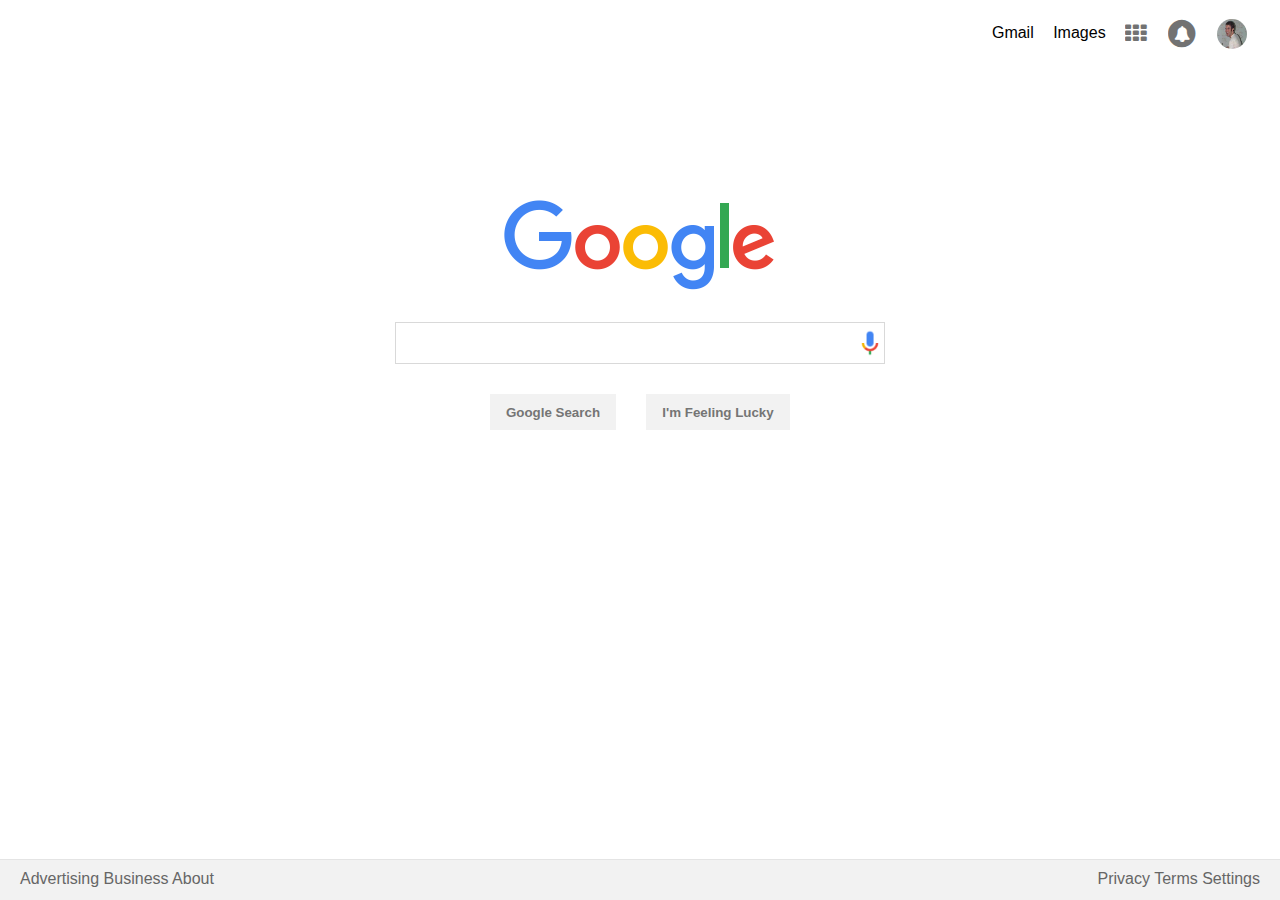
<file: index.html>
<!DOCTYPE html>
<html>

<head>
    <link rel="icon" type="image/png" href="images/googleg_lodp.ico">
    <link rel="stylesheet" type="text/css" href="style.css">
    <link rel="stylesheet" href="https://maxcdn.bootstrapcdn.com/font-awesome/4.6.3/css/font-awesome.min.css">
    <title>Google</title>
</head>

<body>

    <header>
        <div id="words">
            <a href="#">Gmail</a>
            <a href="#">Images</a>
        </div>
        <div id="pics">
            <a class="icon" href="#"><i class="fa fa-th fa-lg"></i></a>
            <a class="icon" href="#">
                <span class="fa-stack">
                    <i class="fa fa-circle fa-stack-2x"></i>
                    <i class="fa fa-bell fa-stack-1x fa-inverse"></i>
                </span>
            </a>
            <a id="prof" href="#"><img id="profilePic" src="images/tom.jpg"></a>
        </div>

    </header>

    <img id="google" src="images/googlelogo.png"></img>
    <form>
        <input type="text" name="search">
        <div id="buttons">
            <button href="#">Google Search</button>
            <button href="#">I'm Feeling Lucky</button>
        </div>
    </form>
    
    <footer>
        <div id="leftFoot">
            <a href="#">Advertising</a>
            <a href="#">Business</a>
            <a href="#">About</a>
        </div>
        <div id="rightFoot">
            <a href="#">Privacy</a>
            <a href="#">Terms</a>
            <a href="#">Settings</a>
        </div>

    </footer>
</body>

</html>
</file>
<file: style.css>
body {
    font-family: arial, sans-serif;
}

a {
    text-decoration: none;
    color: #000;
}

a:not(.icon):hover {
    text-decoration: underline;
}

header {
    padding-top: 10px;
    float: right;
}

header>div {
    display: inline-block;
}

header>div>a {
    color: #000;
    padding-left: 15px;
}

.fa:not(.fa-bell) {
    opacity: .55;
}

.fa:hover,
.fa-stack:hover .fa-circle {
    opacity: .85;
}
.fa-bell:hover {
    opacity: 1;
}

#prof {
    padding-right: 25px;
}

#profilePic {
    vertical-align: middle;
    border-radius: 50%;
    height: 30px;
    width: 30px;
}

#google {
    clear: both;
    padding-top: 150px;
}

input,
#google,
#buttons {
    display: block;
    margin-left: auto;
    margin-right: auto;
}

form {
    padding-top: 30px;
}

input {
    border: 1px solid #d9d9d9;
    width: 484px;
    height: 38px;
    background-image: url('images/sbv-mic.png');
    background-repeat: no-repeat;
    background-position: right;
}

#buttons {
    padding-top: 30px;
    width: 300px;
}

#buttons>button:nth-child(1) {
    float: left;
    width: 126px;
    height: 36px;
}

#buttons>button:nth-child(2) {
    float: right;
    width: 144px;
}

button {
    height: 36px;
    background-color: #f2f2f2;
    border: none;
    font-weight: bold;
    color: #757575;
    font: 13.33px;
}

button:hover {
    border: 1px solid #d9d9d9;
    color: #222;
}

footer {
    position: absolute;
    bottom: 0;
    left: 0;
    right: 0;
    height: 40px;
    background: #f2f2f2;
    border-top: 1px solid #e4e4e4;
}

footer>div {
    display: inline-block;
    padding: 10px 20px 0px 20px;
}

#leftFoot {
    float: left;
}

#rightFoot {
    float: right;
}

#leftFoot>a,
#rightFoot>a {
    color: #666;
}
</file>
